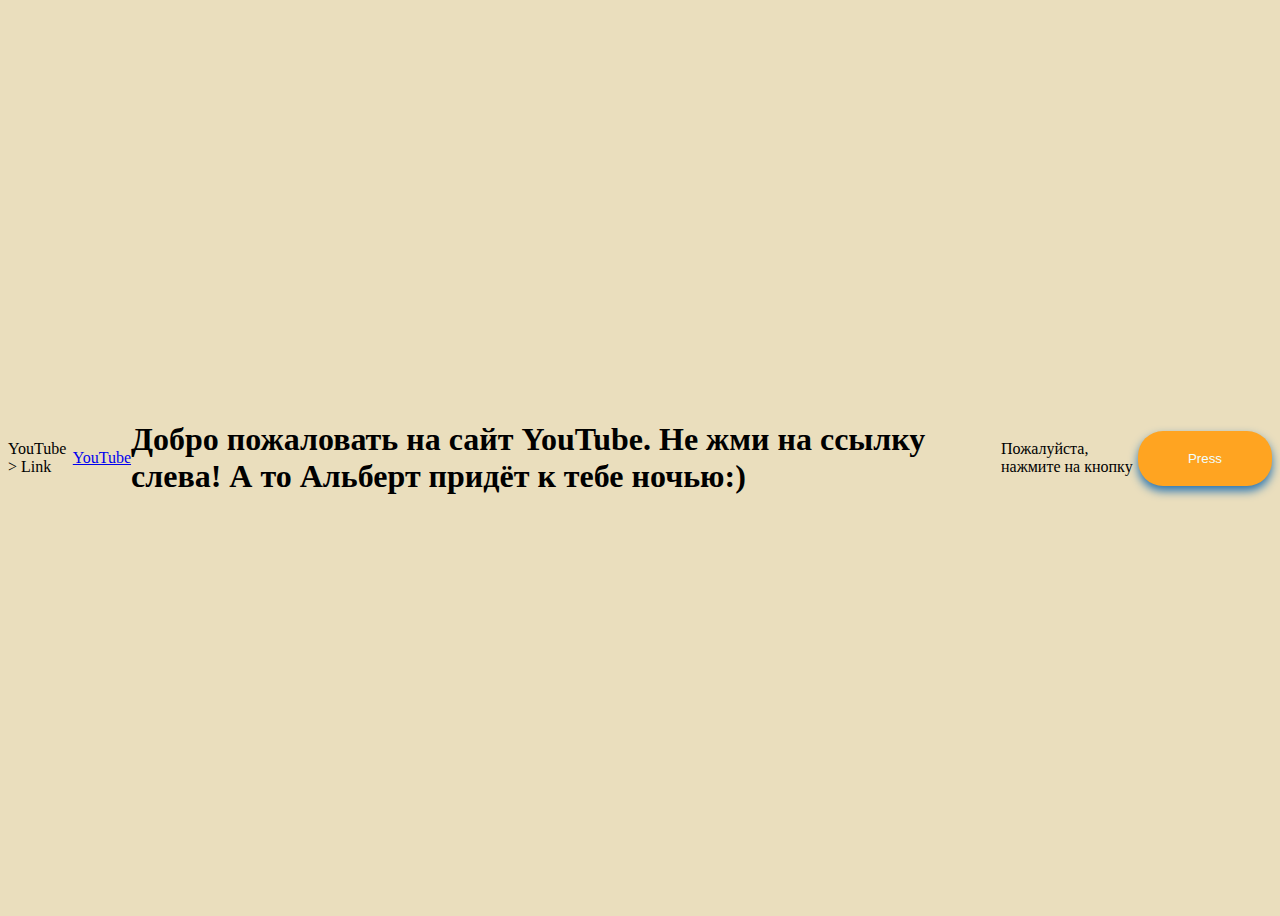
<file: YouProject/index.html>
<!DOCTYPE html>
<html>
<head>
<meta charset="UTF-8">
<meta http-equiv="X-UA-Compatible" content="IE=edge">
<meta name="viewport" content="width=devise=width"
initial - scale=1.0"


    <title> YouTube > Link </title>
    <link rel="stylesheet" href="style.css"
</head>
<body>
<a href="https://www.youtube.com ">YouTube</a>
    <h1>Добро пожаловать на сайт YouTube. Не жми на ссылку слева! А то Альберт придёт к тебе ночью:)</h1>
<p>Пожалуйста, нажмите на кнопку</p>
<button type="button" onclick="location.href='far.html'">Press</button>
</body>
<script>
alert("Не заходи на Ютуб!")
</file>
<file: YouProject/style.css>
body {
    background: #EADEBD;
    display: flex;
    justify-content: center;
    align-items: center;
    height: 100vh;  
}
button {
padding: 20px 50px;
outline: none;
border: none;
border-radius: 25px;
background-color: #FFA421;
cursor: pointer;
color: azure;
box-shadow: 0px 5px 10px
#2874B2;

}
</file>
